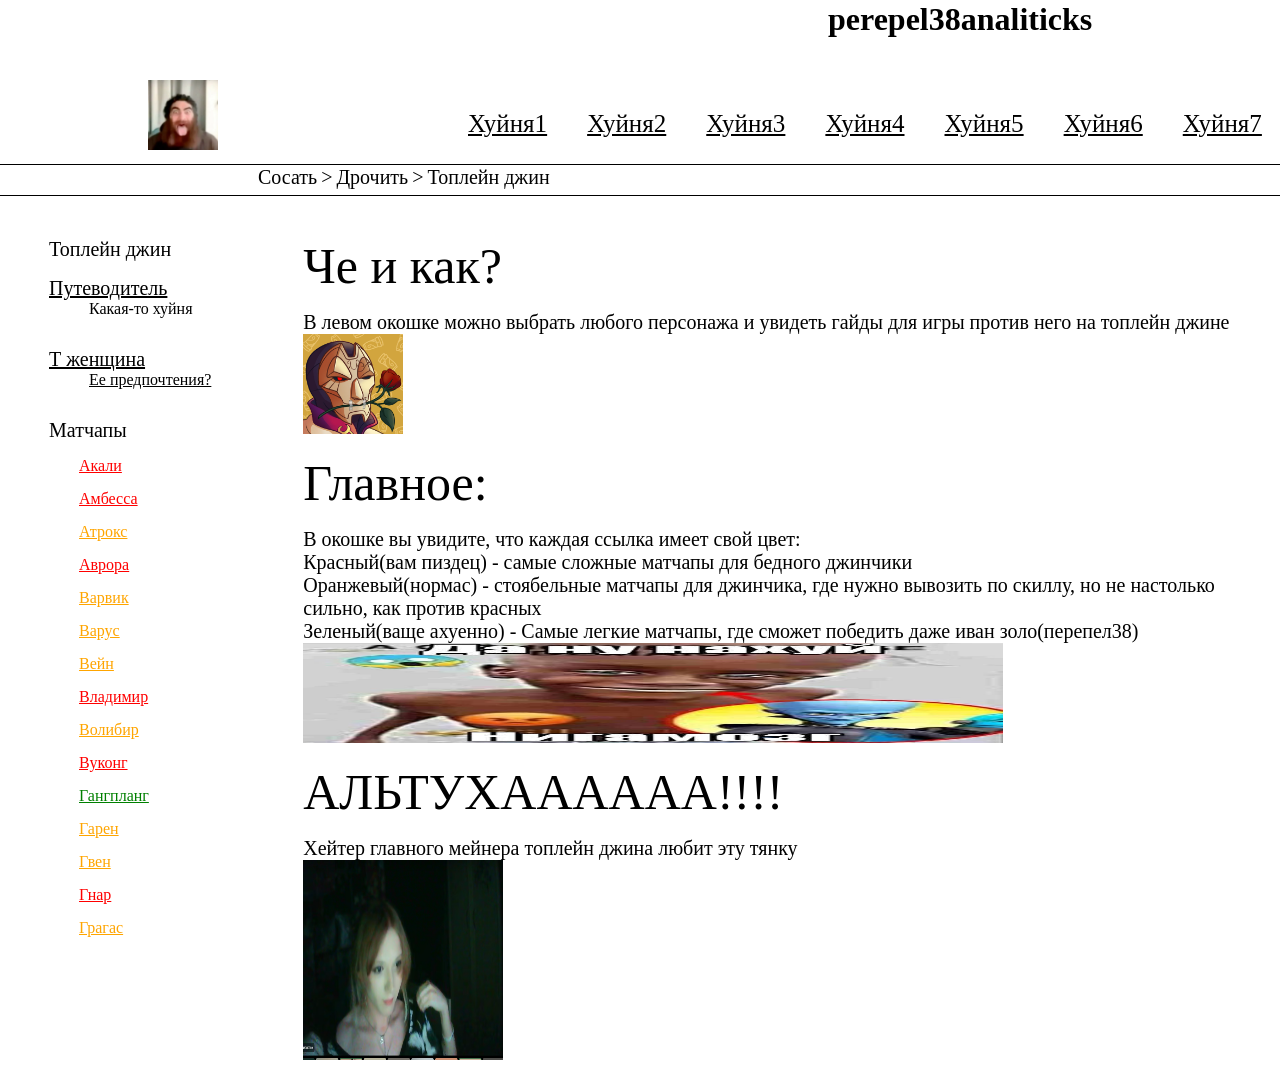
<file: index.html>
<!DOCTYPE html>
<html lang="en">
<head>
    <link rel="stylesheet" href="index.css">
    <meta charset="UTF-8">
    <meta name="viewport" content="width=device-width, initial-scale=1.0">
    <title>Document</title>
</head>
<body>
    <header>
        <h1 class="fromperepel">perepel38analiticks</h1>
        <ul class="flexx">
            <li>
                <a class="general1 flexx" href="./general.html">
                <img src="klickme.webp" alt="главная страница" width="70" height="70">
                </a>
            </li>
            <li class="head">
                <a href="" class="ssilk headsize">Хуйня1</a>
            </li>
            <li class="head2">
                <a href="" class="ssilk headsize">Хуйня2</a>
            </li>
            <li class="head2">
                <a href="" class="ssilk headsize">Хуйня3</a>
            </li>
            <li class="head2">
                <a href="" class="ssilk headsize">Хуйня4</a>
            </li>
            <li class="head2">
                <a href="" class="ssilk headsize">Хуйня5</a>
            </li>
            <li class="head2">
                <a href="" class="ssilk headsize">Хуйня6</a>
            </li>
            <li class="head2">
                <a href="" class="ssilk headsize">Хуйня7</a>
            </li>
            <li class="head2">
                <a href="" class="ssilk headsize">Хуйня8</a>
            </li>
            <li class="head2">
                <a href="" class="ssilk headsize">Хуйня9</a>
            </li>
        </ul>
        <div class="sosat"></div>
        <span class="sosat">Сосать</span>
        <span class="sosat">></span>
        <span class="sosat">Дрочить</span>
        <span class="sosat" >></span>
        <span class="sosat">Топлейн джин</span>
        <div class="bar"></div>
    </header>

    <div class="flexx">
    <aside class="polz">
        <ul>
            <li class="text-size listn">Топлейн джин</li>  
        </ul>
        <ul>
            <a href="" class="text-size listots ssilk">Путеводитель</a>
            <ul>
                <li class="listn">Какая-то хуйня</li>
            </ul>
        </ul>
        
        <ul class="listots">
            <a href="./margo.html" class="text-size listn ssilk">Т женщина</a>
            <ul>
                <a href="./margo2.html" class="ssilk">Ее предпочтения?</a>
            </ul>
        </ul>
        
        <ul class="listots">
            <li class="listn text-size">Матчапы</li>
                <li class="listn">
                    <li class="matchapsots">
                        <a href="./general.html" class="rssilk text-right listn">Акали</a>
                    </li>
                    <li class="matchapsots">
                        <a href="" class="rssilk text-right">Амбесса</a>
                    </li>
                    <li class="matchapsots">
                        <a href="" class="orssilk text-right">Атрокс</a>
                    </li>
                    <li class="matchapsots">
                        <a href="" class=" rssilk text-right">Аврора</a>
                    </li>
                    <li class="matchapsots">
                        <a href="" class="orssilk text-right">Варвик</a>
                    </li>
                    <li class="matchapsots">
                        <a href="" class="orssilk text-right">Варус</a>
                    </li>
                    <li class="matchapsots">
                        <a href="" class="orssilk text-right">Вейн</a>
                    </li>
                    <li class="matchapsots">
                        <a href="" class="rssilk text-right">Владимир</a>
                    </li>
                    <li class="matchapsots">
                        <a href="" class="orssilk text-right">Волибир</a>
                    </li>
                    <li class="matchapsots">
                        <a href="" class="rssilk text-right">Вуконг</a>
                    </li>
                    <li class="matchapsots">
                        <a href="" class="gssilk text-right">Гангпланг</a>
                    </li>
                    <li class="matchapsots">
                        <a href="" class="orssilk text-right">Гарен</a>
                    </li>
                    <li class="matchapsots">
                        <a href="" class="orssilk text-right">Гвен</a>
                    </li>
                    <li class="matchapsots">
                        <a href="" class="rssilk text-right">Гнар</a>
                    </li>
                    <li class="matchapsots">
                        <a href="" class="orssilk text-right">Грагас</a>
                    </li>
                    <li class="matchapsots">
                        <a href="" class="orssilk text-right">Дариус</a>
                    </li>
                    <li class="matchapsots">
                        <a href="" class="rssilk text-right">Джакс</a>
                    </li>
                    <li class="matchapsots">
                        <a href="" class="rssilk text-right">Джейс</a>
                    </li>
                    <li class="matchapsots">
                        <a href="" class="gssilk text-right">Доктор Мундо</a>
                    </li>
                    <li class="matchapsots">
                        <a href="" class="orssilk text-right">Енэ</a>
                    </li>
                    <li class="matchapsots">
                        <a href="" class="orssilk text-right">Заахен</a>
                    </li>
                    <li class="matchapsots">
                        <a href="" class="gssilk text-right">Иллаой</a>
                    </li>
                    <li class="matchapsots">
                        <a href="" class="rssilk text-right">Ирелия</a>
                    </li>
                    <li class="matchapsots">
                        <a href="" class="orssilk text-right">Йорик</a>
                    </li>
                    <li class="matchapsots">
                        <a href="" class="gssilk text-right">Ксанте</a>
                    </li>
                    <li class="matchapsots">
                        <a href="" class="orssilk text-right">Камилла</a>
                    </li>
                    <li class="matchapsots">
                        <a href="" class="rssilk text-right">Кассиопея</a>
                    </li>
                    <li class="matchapsots">
                        <a href="" class="orssilk text-right">Квинн</a>
                    </li>
                    <li class="matchapsots">
                        <a href="" class="gssilk text-right">Кейл</a>
                    </li>
                    <li class="matchapsots">
                        <a href="" class="orssilk text-right">Кеннен</a>
                    </li>
                    <li class="matchapsots">
                        <a href="" class="rssilk text-right">Клед</a>
                    </li>
                    <li class="matchapsots">
                        <a href="" class="rssilk text-right">Ксин жао</a>
                    </li>
                    <li class="matchapsots">
                        <a href="" class="rssilk text-right">Лиссандра</a>
                    </li>
                    <li class="matchapsots">
                        <a href="" class="rssilk text-right">Локк</a>
                    </li>
                    <li class="matchapsots">
                        <a href="" class="orssilk text-right">Мальзахар</a>
                    </li>
                    <li class="matchapsots">
                        <a href="" class="rssilk text-right">Мальфит</a>
                    </li>
                    <li class="matchapsots">
                        <a href="" class="rssilk text-right">Маокай</a>
                    </li>
                    <li class="matchapsots">
                        <a href="" class="rssilk text-right">Мастер йй</a>
                    </li>
                    <li class="matchapsots">
                        <a href="" class="orssilk text-right">Мордекайзер</a>
                    </li>
                    <li class="matchapsots">
                        <a href="" class="orssilk text-right">Насус</a>
                    </li>
                    <li class="matchapsots">
                        <a href="" class="rssilk text-right">Олаф</a>
                    </li>
                    <li class="matchapsots">
                        <a href="" class="gssilk text-right">Орн</a>
                    </li>
                    <li class="matchapsots">
                        <a href="" class="rssilk text-right">Пантеон</a>
                    </li>
                    <li class="matchapsots">
                        <a href="" class="orssilk text-right">Поппи</a>
                    </li>
                    <li class="matchapsots">
                        <a href="" class="orssilk text-right">Райз</a>
                    </li>
                    <li class="matchapsots">
                        <a href="" class="gssilk text-right">Рамбл</a>
                    </li>
                    <li class="matchapsots">
                        <a href="" class="rssilk text-right">Ренектон</a>
                    </li>
                    <li class="matchapsots">
                        <a href="" class="rssilk text-right">Ривер</a>
                    </li>
                    <li class="matchapsots">
                        <a href="" class="orssilk text-right">Свейн</a>
                    </li>
                    <li class="matchapsots">
                        <a href="" class="gssilk text-right">Сетт</a>
                    </li>
                    <li class="matchapsots">
                        <a href="" class="orssilk text-right">Синджед</a>
                    </li>
                    <li class="matchapsots">
                        <a href="" class="gssilk text-right">Сион</a>
                    </li>
                    <li class=" matchapsots">
                        <a href="" class="gssilk text-right">Таам кенч</a>
                    </li>
                    <li class="matchapsots">
                        <a href="" class="orssilk text-right">Тимо</a>
                    </li>
                    <li class="matchapsots">
                        <a href="" class="rssilk text-right">Трандл</a>
                    </li>
                    <li class="matchapsots">
                        <a href="" class="text-right rssilk">Триндамир</a>
                    </li>
                    <li class="matchapsots">
                        <a href="" class="orssilk text-right">Удир</a>
                    </li>
                    <li class="matchapsots">
                        <a href="" class="gssilk text-right">Ургот</a>
                    </li>
                    <li class="matchapsots">
                        <a href="" class="rssilk text-right">Фиора</a>
                    </li>
                    <li class="matchapsots">
                        <a href="" class="gssilk text-right">Хеймердингер</a>
                    </li>
                    <li class="matchapsots">
                        <a href="" class="orssilk text-right">Чо`гат</a>
                    </li>
                    <li class="matchapsots">
                        <a href="" class="orssilk text-right">Шен</a>
                    </li>
                    <li class="matchapsots">
                        <a href="" class="rssilk text-right">Ясуо</a>
                    </li>
                </li>
        </ul>
    </aside>

    <main>
        <ul>
            <li class="zag">
                Че и как?
            </li>
            <li class="mainots maintextsize">
                В левом окошке можно выбрать любого персонажа и увидеть гайды для игры против него на топлейн джине 
            </li>
            <li>
                <img src="jin.jpg" alt="" width="100px" height="100px">
            </li>
            <li class="zag mainots">
                Главное:
            </li>
            <li class="mainots maintextsize">
                В окошке вы увидите, что каждая ссылка имеет свой цвет: <br>
                Красный(вам пиздец) - самые сложные матчапы для бедного джинчики<br> 
                Оранжевый(нормас) - стоябельные матчапы для джинчика, где нужно вывозить по скиллу, но не настолько сильно, как против красных<br>
                Зеленый(ваще ахуенно) - Самые легкие матчапы, где сможет победить даже иван золо(перепел38) 
            </li>
            <li>
                <img src="нигамозг.jpg" alt="" height="100px" width="700px">
            </li>
            <li class="mainots zag">
                АЛЬТУХАААААА!!!!
            </li>
            <li class="mainots maintextsize">
                Хейтер главного мейнера топлейн джина любит эту тянку
            </li>
            <li>
                <img src="alt.png" alt="" height="200px" width="200px">
            </li>
        </ul>
    </main>
    
    </div>
</body>
</html>
</file>
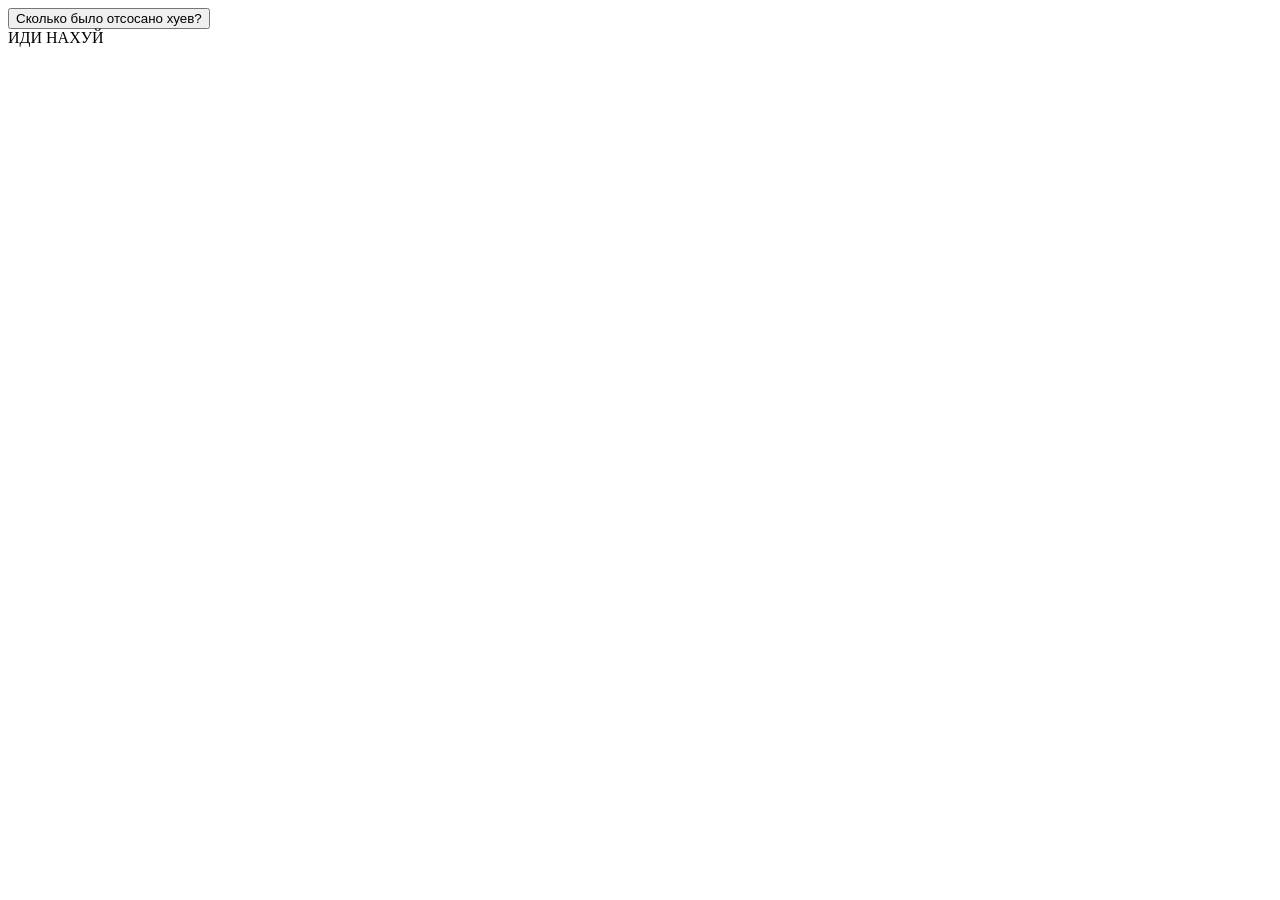
<file: general.html>
<!DOCTYPE html>
<html lang="en">
<head>
    <meta charset="UTF-8">
    <meta name="viewport" content="width=device-width, initial-scale=1.0">
    <title>Document</title>
</head>
<body>
    <script type="text/javascript">
        function countdicks() {
            for(let i = 1; i <= 3;i++);
                alert("Отсосано хуев" + i);
        }

        const button = document.createElement("BUTTON");
        button.id = 'btn';

        button.onclick = function() {
            alert(countdicks);
        }

        button.textContent = "Сколько было отсосано хуев?";
        document.body.appendChild(button);

    </script>
    <div>ИДИ НАХУЙ</div>
    
</body>
</html>
</file>
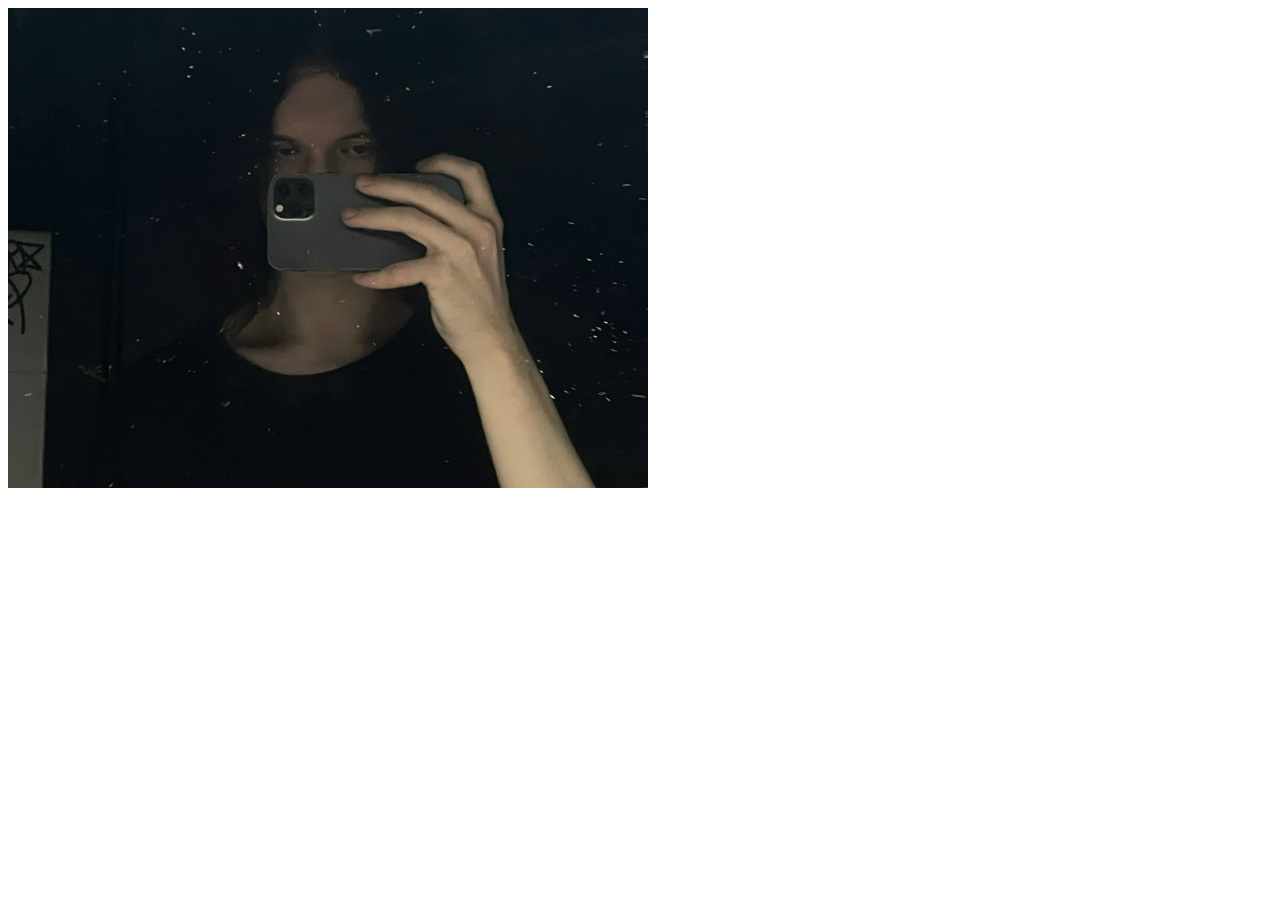
<file: margo.html>
<!DOCTYPE html>
<html lang="en">
<head>
    <meta charset="UTF-8">
    <meta name="viewport" content="width=device-width, initial-scale=1.0">
    <title>Document</title>
</head>
<body>
    <img src="t-girl.jpg" alt="margo?">
    
</body>
</html>
</file>
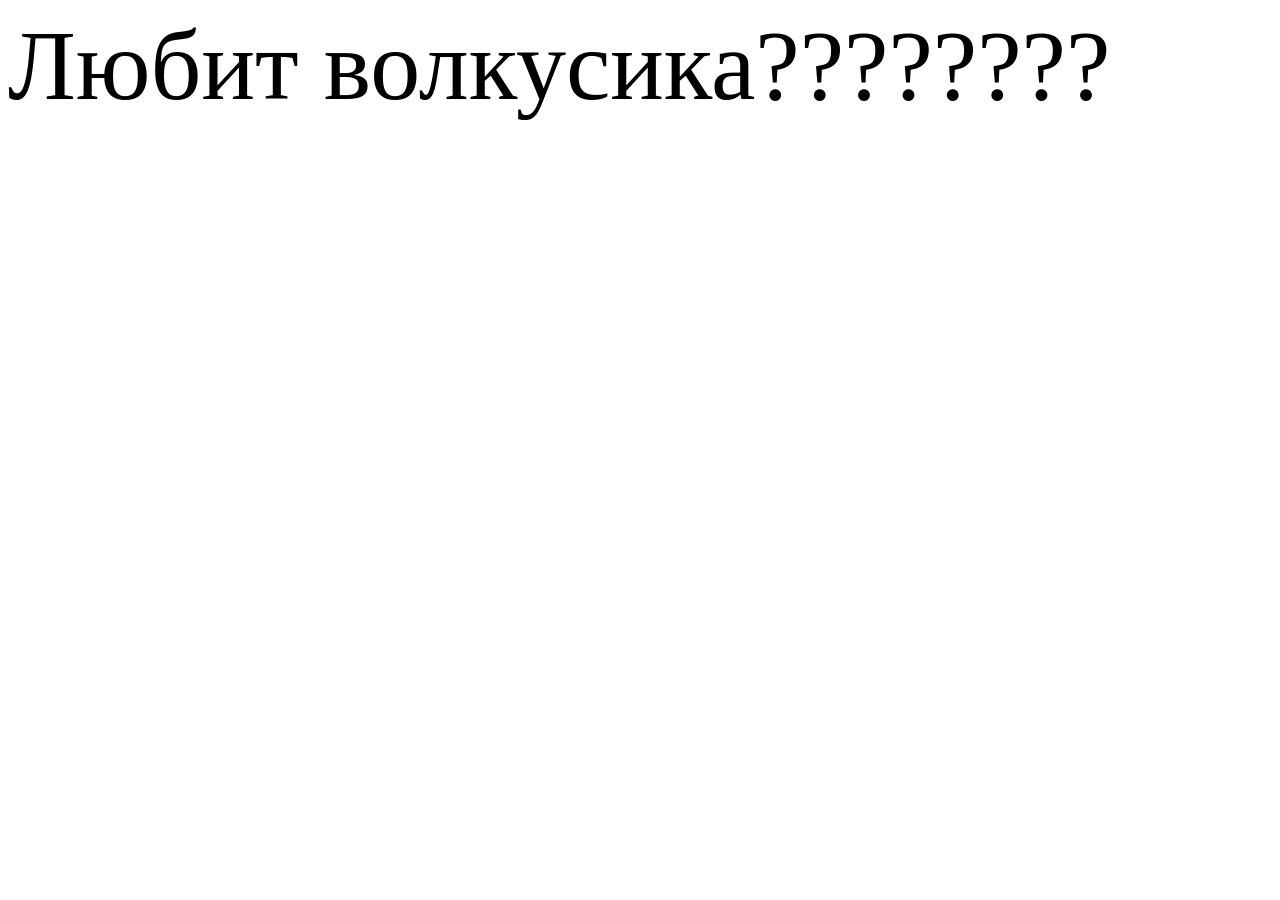
<file: margo2.html>
<!DOCTYPE html>
<html lang="en">
<head>
    <meta charset="UTF-8">
    <meta name="viewport" content="width=device-width, initial-scale=1.0">
    <title>Document</title>
</head>
<body>
    <div style="font-size: 100px;">Любит волкусика????????</div>
</body>
</html>
</file>
<file: index.css>
ul {
    list-style: none;
}



.fromperepel {
    position: relative;
    left: 820px;
    top: -20px;
    
}

.general1 {
    font-size: small;
    position: relative;
    left: 100px;
}

.sosat {
    position: relative;
    left: 250px;
    font-size: 20px;
}
.test {
    border-right: 10px solid red;
    border-bottom: 0cap;
}



.bar {
    position: relative;
    right: 10px;
    bottom: 25px;
    width: 2000px;
    height: 30px;
    border: 1px solid black;
    overflow: auto;
}

.polz {
    border: 1px solid white;
    width: 300px;
    height: 730px;
    overflow-y: auto;
}
.text-size {
    font-size: 20px;
}

.text-right {
    position: relative;
    left: 30px;
}

.matchaps {
    position: relative;
    margin-top: 30px;
}

.listots {
    margin-top: 30px;
}

.listn {
    list-style: none;
}

.ssilk {
    color: black;

}

.rssilk {
    color: red;
}

.matchapsots {
    position: relative;
    margin-top: 15px;
}

.gssilk {
    color: green;
}

.orssilk {
    color: orange;
}

.head {
    display: block;
    position: relative;
    margin-left: 350px;
    margin-top:30px;
}

.head2 {
    display: block;
    position: relative;
    margin-left: 40px;
    margin-top:30px;
}

.flexx {
    display: flex;
}

.headsize {
    font-size: 25px;
}

.zag {
    position: relative;
    font-size: 50px;
}

.mainots {
    position: relative;
    margin-top: 16px;
}

.maintextsize {
    font-size: 20px;
}
</file>
